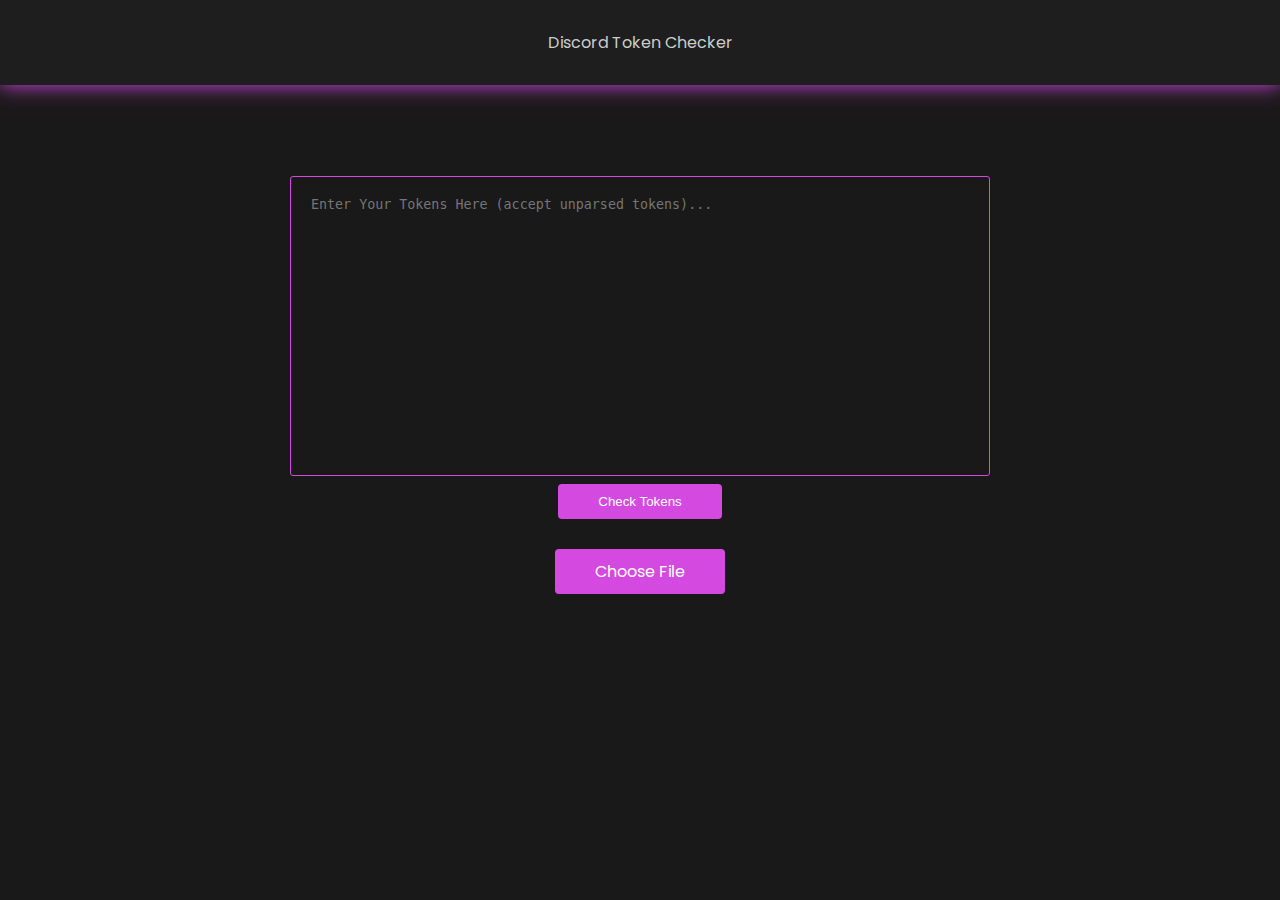
<file: index.html>
<!DOCTYPE html>
<html lang="en">
<head>
    <meta charset="UTF-8">
    <meta content="IE=edge" http-equiv="X-UA-Compatible">
    <meta content="width=device-width, initial-scale=1.0" name="viewport">
    <link href="assets/icon.ico" rel="icon">
    <link href="assets/style.css" rel="stylesheet">
    <link href="https://discord-token-checker.github.io/discord-token-checker/" rel="canonical">

    <meta content="Discord Token Checker V2 by GuFFy_OwO" property="og:title">
    <meta content="https://discord-token-checker.github.io/discord-token-checker/" property="og:url">
    <meta content="https://discord-token-checker.github.io/discord-token-checker/assets/thumb.png"
          property="og:image">
    <meta content="website" property="og:type">
    <meta content="🔥Fastest Parallel Request Double-Check Discord Token Checker🔥 Parse discord tokens from any file and text."
          property="og:description">

    <title>Discord Token Checker V2 by GuFFy_OwO</title>
    <meta content="Fastest Parallel Request Double-Check Discord Token Checker. Parse discord tokens from any file and text."
          name="Description">
</head>

<body>
<header>
    <ul>
        <li><a href="https://github.com/GuFFy12/Discord-Token-Checker" target="_blank">Discord Token Checker</a></li>
    </ul>
</header>

<section class="input_tokens" id="input_tokens">
    <div class="center">
        <label for="tokens"></label>
        <textarea cols="30" id="tokens" name="tokens" placeholder="Enter Your Tokens Here (accept unparsed tokens)..."
                  rows="10"></textarea>

        <button onclick="checkTokens()">Check Tokens</button>

        <label class="fileLabel" for="file">Choose File</label>
        <input hidden id="file" name="file" onchange="readFile()" type="file">
    </div>
</section>

<section class="hide" id="loading">
    <div class="container">
        <div class="wrapper">
            <div class="loader">
                <div class="dot"></div>
            </div>
            <div class="loader">
                <div class="dot"></div>
            </div>
            <div class="loader">
                <div class="dot"></div>
            </div>
            <div class="loader">
                <div class="dot"></div>
            </div>
            <div class="loader">
                <div class="dot"></div>
            </div>
            <div class="loader">
                <div class="dot"></div>
            </div>
        </div>
        <div class="text">
            Please wait
        </div>
    </div>
</section>


<section class="hide" id="results">
    <div class="center">
        <button onclick="downloadOutput()">Download Tokens Data</button>
        <button onclick="exportTableToExcel()">Download Excel Table</button>
    </div>
    <table class="table" id="table">
        <thead>
        <tr>
            <th onclick="sortTable(0)">Type</th>
            <th onclick="sortTable(1)">Username</th>
            <th onclick="sortTable(2)">Locale</th>
            <th onclick="sortTable(3)">Email</th>
            <th onclick="sortTable(4)">Phone</th>
            <th onclick="sortTable(5)">Nitro</th>
            <th onclick="sortTable(6)">Payment</th>
            <th onclick="sortTable(7)">ID</th>
            <th onclick="sortTable(8)">Token</th>
        </tr>
        </thead>
        <tbody id="resultBody">
        </tbody>
    </table>
</section>

<script src="assets/app.js"></script>
</body>
</html>
</file>
<file: assets/style.css>
@import url('https://fonts.googleapis.com/css2?family=Poppins&display=swap');

*,
*::before,
*::after {
    margin: 0;
    padding: 0;
    box-sizing: border-box;
}

body {
    background-color: #1a1919;
    font-family: "Poppins", sans-serif;
}

header, ul {
    display: flex;
    flex-direction: row;
    align-items: center;
    justify-content: center;
    padding: 15px 0;
}

header {
    background-color: #202020c9;
    box-shadow: 0 0 20px 0 #d449e0;
}

header ul li {
    list-style-type: none;
}

header ul li a:hover {
    transition: 0.3s all;
    background-color: #494848d5;
}

header ul li a {
    color: #ccc;
    outline: none;
    text-decoration: none;
    transition: 0.3s all;
    padding: 13px 20px;
    border-radius: 5px;
}

/* Input */

section.input_tokens .center {
    display: flex;
    flex-direction: column;
    align-items: center;
    justify-content: center;
    min-height: 70vh;
}

section.input_tokens .center textarea {
    border: 1px solid #d449e0;
    outline: none;
    text-decoration: none;
    margin-bottom: 8px;
    background-color: #1a1919;
    color: white;
    padding: 20px;
    border-radius: 3px;
    transition: 0.5s all;
    resize: none;
    max-width: 700px;
    width: 90%;
    height: 300px;
}

section.input_tokens .center button {
    background-color: #d449e0;
    border-style: none;
    color: #fffffe;
    padding: 10px 40px;
    border-radius: 4px;
    cursor: pointer;
    transition: 0.3s all;
    margin-bottom: 30px;
}

section.input_tokens .center button:hover {
    transition: 0.3s all;
    background-color: #a30eb1;
}

section.input_tokens .center .fileLabel {
    background-color: #d449e0;
    border-style: none;
    color: #fffffe;
    padding: 10px 40px;
    border-radius: 4px;
    cursor: pointer;
    transition: 0.3s all;
    margin-bottom: 30px;
}

section.input_tokens .center .fileLabel:hover {
    transition: 0.3s all;
    background-color: #a30eb1;
}

/* Loading */

section.loading .container {
    margin-top: 20%;
    position: relative;
    width: 100%;
    display: flex;
    justify-content: center;
}

section.loading .wrapper {
    position: absolute;
    transform: scale(1.5);
}

section.loading .loader {
    height: 25px;
    width: 1px;
    position: absolute;
    animation: rotate 3.5s linear infinite;
}

section.loading .loader .dot {
    top: 30px;
    height: 7px;
    width: 7px;
    background: #fff;
    border-radius: 50%;
    position: relative;
}

section.loading .text {
    margin-top: 5%;
    position: absolute;
    font-size: 25px;
    font-weight: 400;
    font-family: 'Poppins', sans-serif;
    color: #fff;
}

@keyframes rotate {
    30% {
        transform: rotate(220deg);
    }
    40% {
        transform: rotate(450deg);
        opacity: 1;
    }
    75% {
        transform: rotate(720deg);
        opacity: 1;
    }
    76% {
        opacity: 0;
    }
    100% {
        opacity: 0;
        transform: rotate(0deg);
    }
}

section.loading .loader:nth-child(1) {
    animation-delay: 0.15s;
}

section.loading .loader:nth-child(2) {
    animation-delay: 0.3s;
}

section.loading .loader:nth-child(3) {
    animation-delay: 0.45s;
}

section.loading .loader:nth-child(4) {
    animation-delay: 0.6s;
}

section.loading .loader:nth-child(5) {
    animation-delay: 0.75s;
}

section.loading .loader:nth-child(6) {
    animation-delay: 0.9s;
}

/* Results */

section.results .center {
    display: flex;
    align-items: center;
    justify-content: center;
}

section.results .center button {
    background-color: #d449e0;
    border-style: none;
    color: #fffffe;
    padding: 10px 40px;
    border-radius: 4px;
    cursor: pointer;
    transition: 0.3s all;
    margin: 40px 20px 30px;
}

section.results .center button:hover {
    transition: 0.3s all;
    background-color: #a30eb1;
}

section.results .table {
    word-break: break-all;
    margin-top: 10px;
    width: 100%;
    border: none;
    margin-bottom: 20px;
}

section.results .table thead th {
    font-weight: bold;
    text-align: center;
    border: none;
    padding: 10px 15px;
    background: #eba6f3;
    box-shadow: 0 0 12px 0 #eba6f3;
    font-size: 14px;
    cursor: pointer;
    transition: 0.3s all;
}

section.results .table thead th:hover {
    transition: 0.3s all;
    background-color: #db60ea;
}

section.results .table thead tr th:first-child {
    border-radius: 8px 0 0 8px;
}

section.results .table thead tr th:last-child {
    border-radius: 0 8px 8px 0;
}

section.results .table tbody td {
    color: #fffffe;
    text-align: center;
    border: none;
    padding: 10px 15px;
    font-size: 14px;
    vertical-align: top;
}

section.results .table tbody tr:nth-child(even) {
    background: #494848d5;
}

section.results .table tbody tr td:first-child {
    border-radius: 8px 0 0 8px;
}

section.results .table tbody tr td:last-child {
    border-radius: 0 8px 8px 0;
}

.hide {
    display: none;
}
</file>
